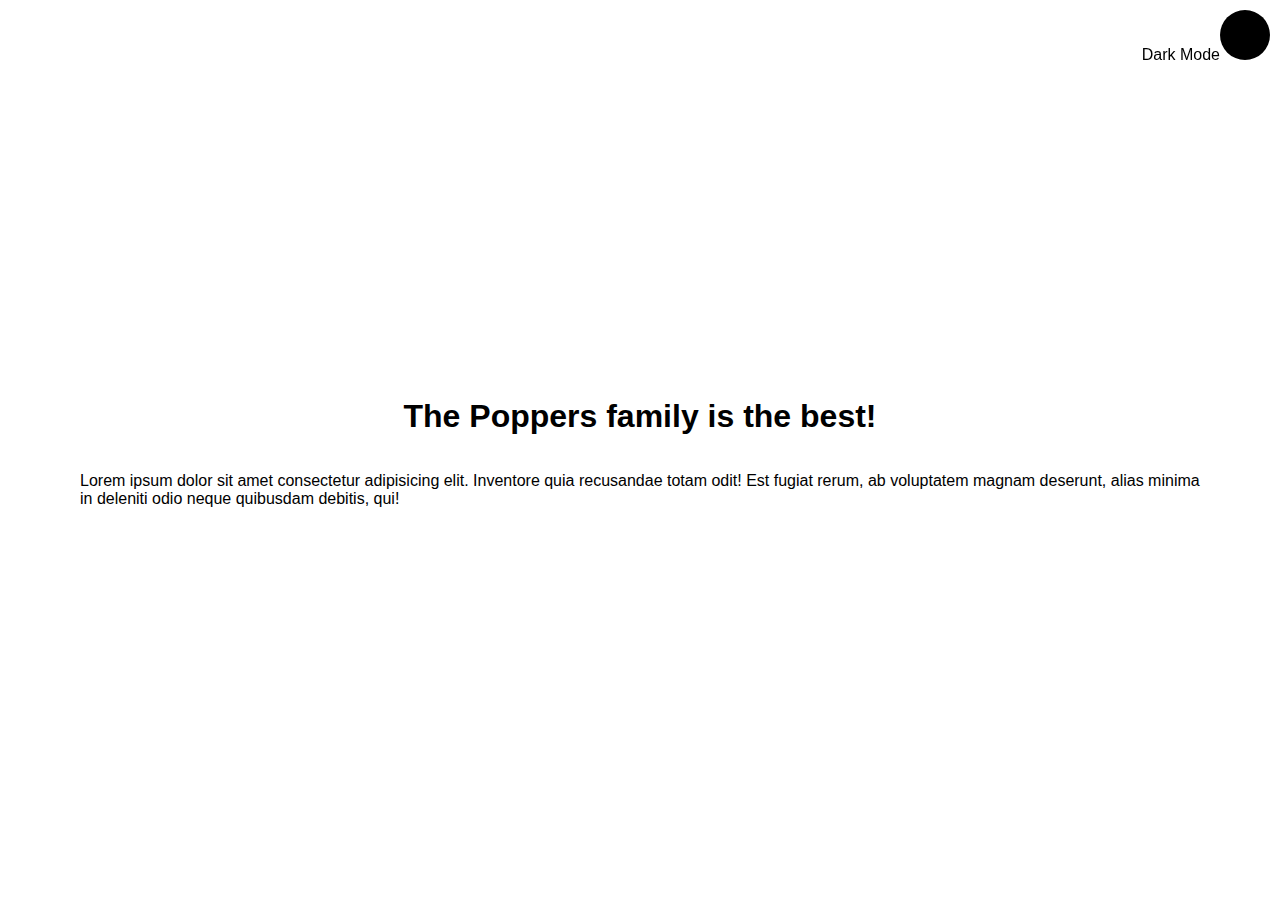
<file: e-commerce website/dark-mode-toggle/index.html>
<!DOCTYPE html>
<html lang="en">
<head>
    <meta charset="UTF-8">
    <meta http-equiv="X-UA-Compatible" content="IE=edge">
    <meta name="viewport" content="width=device-width, initial-scale=1.0">
    <title>Dark-mode-toggle</title>
    <link rel="stylesheet" href="style.css">
</head>
<body>
    <div class="toggle-container">
    <input type="checkbox" id="toggle" name="toggle">Dark Mode<label for="toggle"></label>
    </div>

    <h1>The Poppers family is the best!</h1>
    <p>Lorem ipsum dolor sit amet consectetur adipisicing elit.
         Inventore quia recusandae totam odit! Est fugiat rerum,
          ab voluptatem magnam deserunt,
           alias minima in deleniti odio neque quibusdam debitis, 
            qui!</p>
        
    <script src="script.js"></script>
</body>
</html>
</file>
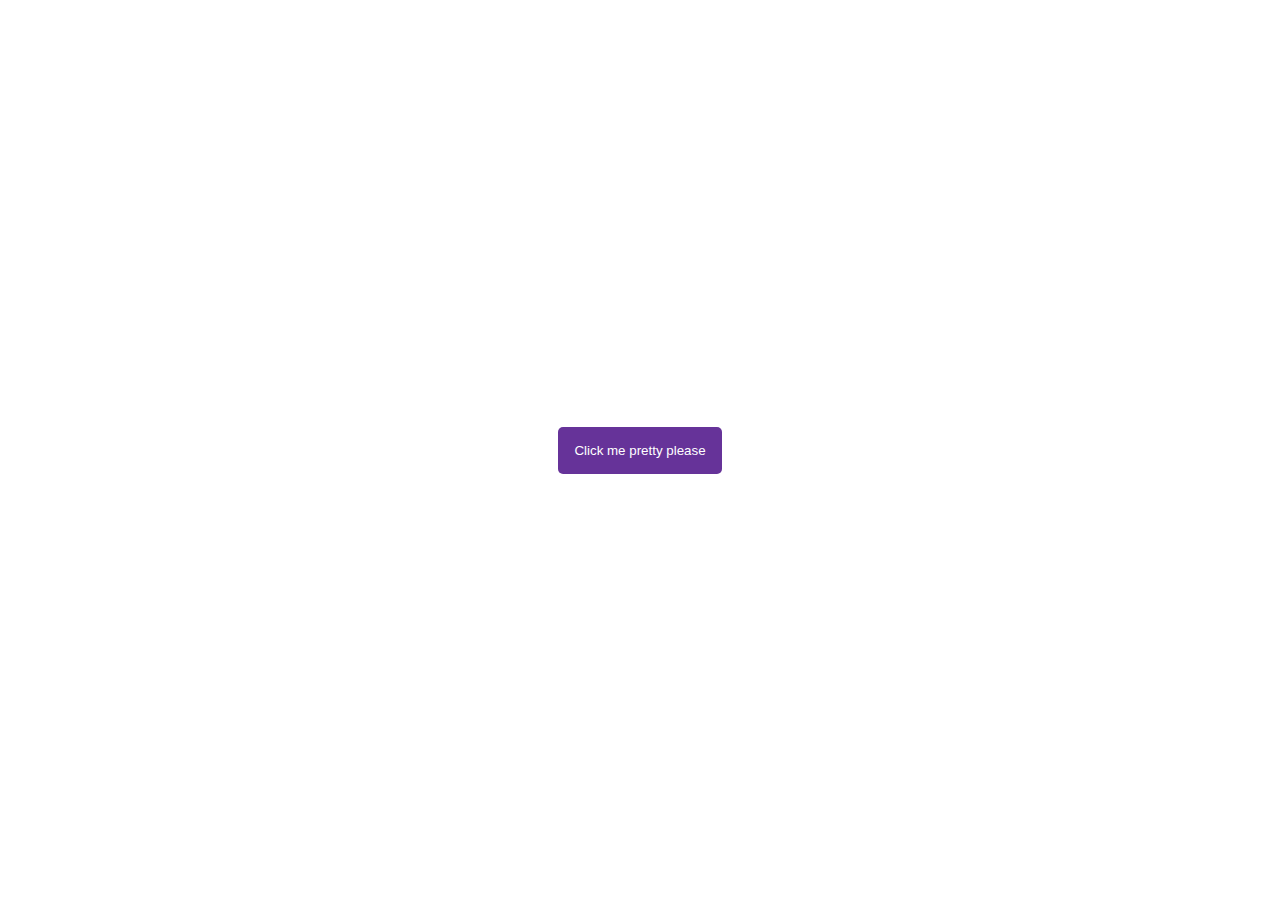
<file: e-commerce website/toast-notification/index.html>
<!DOCTYPE html>
<html lang="en">
<head>
    <meta charset="UTF-8">
    <meta http-equiv="X-UA-Compatible" content="IE=edge">
    <meta name="viewport" content="width=device-width, initial-scale=1.0">
    <title>Toast-notification</title>
    <link rel="stylesheet" href="style3.css">
</head>
<body>
    <div id="çontainer"></div> 
    <button id="btn">Click me pretty please</button>

    <script src="script3.js"></script>
</body>
</html>
</file>
<file: e-commerce website/dark-mode-toggle/style.css>
*{
    box-sizing: border-box;
}

body {
    display: flex;
    align-items: center;
    justify-content: center;
    font-family: sans-serif;
    margin: 0;
    min-height: 100vh;
    flex-direction: column;
    text-align: 0;
    padding: 5rem;

    
    transition: background 0.3s linear, 
    color 0.3s linear;

}
body.dark{
    background-color: black;
    color: white;

}
.toggle-container {
    position: fixed;
    top: 10px;
    right: 10px;
}
body.dark label{
    background-color: white;
}

label{
    user-select: none;
    border-radius: 50%;
    display: inline-block;
    width: 50px;
    height: 50px;
    cursor: pointer;
    user-select: none;
    background-color: black;
}

input{
    visibility: hidden;
}
</file>
<file: e-commerce website/toast-notification/style3.css>
* {
    box-sizing: border-box;
}


body {
    display: flex;
    align-items: center;
    justify-content: center;
    font-family: sans-serif;
    margin: 0;
    min-height: 100vh;
}
button{
    background-color: rebeccapurple;
    color: white;
    padding: 1rem;
    border-radius: 5px;
    border: none;
    font-family: inherit;
}
#container{
    position: fixed;
    bottom: 10px;
    right: 10px;

}

.toast{
    background-color: rebeccapurple;
    border-radius: 2rem;
    color: white;
    padding: 2rem;
    margin: 1rem;
}
</file>
